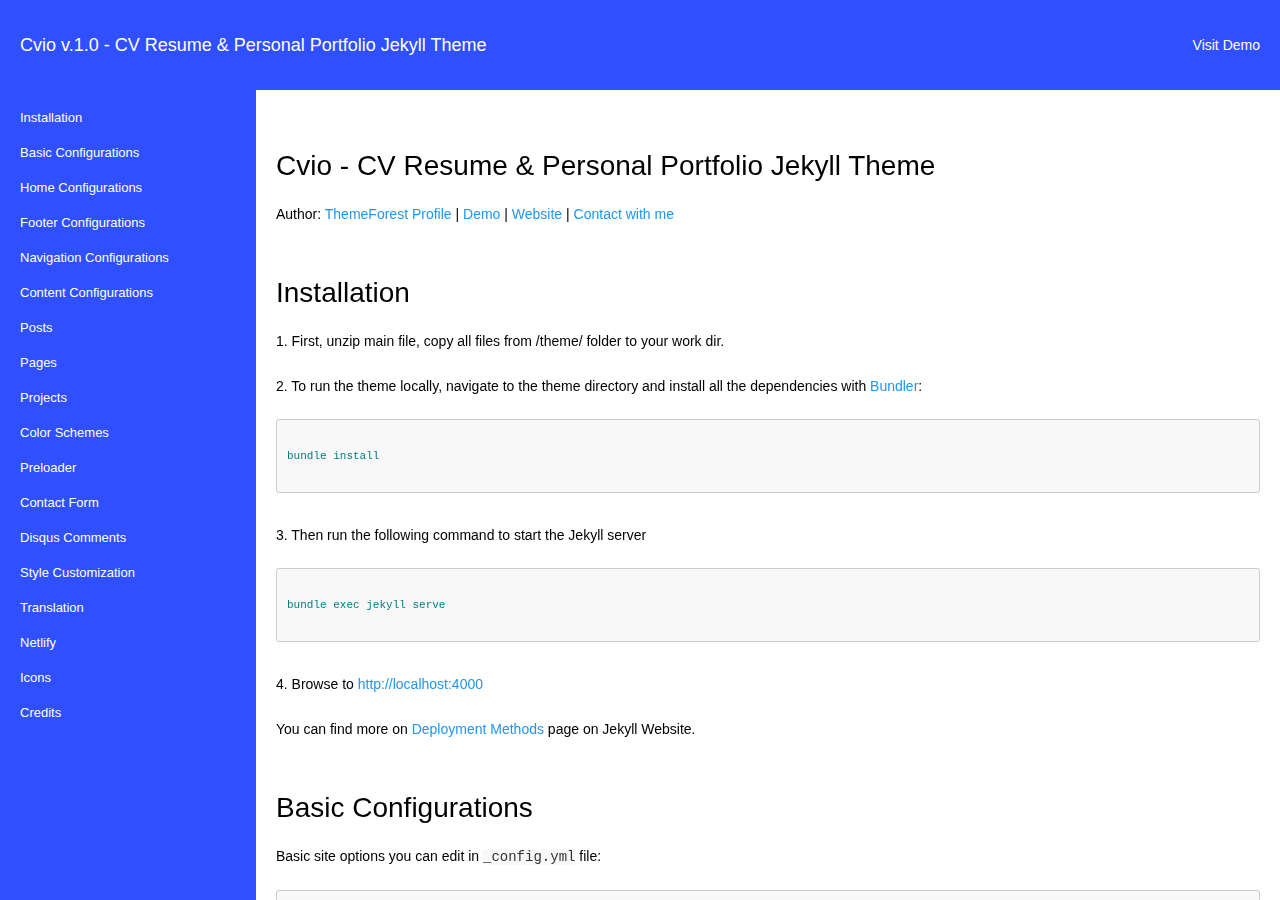
<file: doc/index.html>
<!DOCTYPE html>
<html lang="en">
<head>
	<title>Cvio - CV Resume & Personal Portfolio Jekyll Theme</title>
	<meta charset="utf-8" />
	<link rel="stylesheet" href="assets/style.css">
	<link rel="stylesheet" href="assets/table.css">
</head>
<body>
	<header class="dt-header dt-header_blue">
		<span class="dt-logo">Cvio v.1.0 - CV Resume & Personal Portfolio Jekyll Theme</span>
		<span class="dt-demo">
			<a href="https://cvio-jekyll.netlify.app" target="_blank">Visit Demo</a>
		</span>
	</header>	
	<div class="dt-container dt-container_flex">
		<aside class="dt-navbar">
			<nav class="dt-navbar__nav">
				<div class="dt-navbar__section">
					<ul class="dt-navbar__list">
						<li><a href="#installation" class="dt-navbar__link">Installation</a></li>
						<li><a href="#basic" class="dt-navbar__link">Basic Configurations</a></li>
						<li><a href="#home" class="dt-navbar__link">Home Configurations</a></li>
						<li><a href="#footer" class="dt-navbar__link">Footer Configurations</a></li>
						<li><a href="#navigation" class="dt-navbar__link">Navigation Configurations</a></li>
						<li><a href="#content" class="dt-navbar__link">Content Configurations</a></li>
						<li><a href="#posts" class="dt-navbar__link">Posts</a></li>
						<li><a href="#pages" class="dt-navbar__link">Pages</a></li>
						<li><a href="#projects" class="dt-navbar__link">Projects</a></li>
						<li><a href="#colors" class="dt-navbar__link">Color Schemes</a></li>
						<li><a href="#preloader" class="dt-navbar__link">Preloader</a></li>
						<li><a href="#contacts" class="dt-navbar__link">Contact Form</a></li>
						<li><a href="#disqus" class="dt-navbar__link">Disqus Comments</a></li>
						<li><a href="#styles" class="dt-navbar__link">Style Customization</a></li>
						<li><a href="#translation" class="dt-navbar__link">Translation</a></li>
						<li><a href="#netlify" class="dt-navbar__link">Netlify</a></li>
						<li><a href="#icons" class="dt-navbar__link">Icons</a></li>
						<li><a href="#credits" class="dt-navbar__link">Credits</a></li>
					</ul>
				</div>		
			</nav>
		</aside>	
		<div class="dt-content dt-content_scroll-bar-yes">
			<div class="dt-section">
				<h2 class="dt-title">Cvio - CV Resume & Personal Portfolio Jekyll Theme</h2>
				<p>Author: <a href="https://themeforest.net/user/beshleyua" target="_blank">ThemeForest Profile</a> | 
				<a href="https://cvio-jekyll.netlify.app/" target="_blank">Demo</a> | <a href="https://bslthemes.site" target="_blank">Website</a> | <a href="mailto:beshleyua@gmail.com">Contact with me</a></p>
			</div>
			<article id="installation" class="dt-section">
				<h2 class="dt-title">Installation</h2>
				<p>1. First, unzip main file, copy all files from /theme/ folder to your work dir.</p>
				<p>2. To run the theme locally, navigate to the theme directory and install all the dependencies with <a href="http://bundler.io/" target="_blank">Bundler</a>:</p>
				<div class="dt-info-block">
					<pre class="code language-html">
						<code>
bundle install
						</code>
					</pre>
				</div>
				<p>3. Then run the following command to start the Jekyll server</p>
				<div class="dt-info-block">
					<pre class="code language-html">
						<code>
bundle exec jekyll serve
						</code>
					</pre>
				</div>
				<p>4. Browse to <a href="http://localhost:4000" target="_blank">http://localhost:4000</a></p>
				<p>You can find more on <a href="https://jekyllrb.com/docs/deployment-methods/" target="_blank">Deployment Methods</a> page on Jekyll Website.</p>
			</article>
			
			<article id="basic" class="dt-section">
				<h2 class="dt-title">Basic Configurations</h2>
				<p>
					Basic site options you can edit in <code>_config.yml</code> file:
				</p>
				<div class="dt-info-block">
					<pre class="code language-yaml">
						<code>
# basic settings
title: "Cvio - Resume / CV Jekyll Theme"
email: "your-email@example.com"
description: "Jekyll Resume / CV / vCard / Portfolio template"
author: "Admin"
baseurl: "" # the subpath of your site, e.g. /blog
url: "" # the base hostname & protocol for your site, e.g. http://example.com
date_format: "%d %B %Y"

# paginations & permalinks
paginate: 9
paginate_path: "/blog/page:num/"
permalink: pretty
						</code>
					</pre>
				</div>						
			</article>
			<article id="home" class="dt-section">
				<h2 class="dt-title">Home Configurations</h2>
				<p>
					To configure home page go to <code>_data/home.yml</code> file:
				</p>
				<div class="dt-info-block">
					<pre class="code language-yaml">
						<code>
started:
  title: "I'm John Doe"
  typed:
    - "UX/UI Designer and Front-end Director."
    - "Based in Kiev."
						</code>
					</pre>
				</div>
				<ul class="dt-list dt-list_nested">
					<li><strong>"title"</strong> - Title</li>
					<li><strong>"typed"</strong> - Typed text under Name</li>
				</ul>
			</article>
			<article id="footer" class="dt-section">
				<h2 class="dt-title">Footer Configurations</h2>
				<p>
					To configure footer go to <code>_data/footer.yml</code> file:
				</p>
				<div class="dt-info-block">
					<pre class="code language-yaml">
						<code>
main:
  social:
    - title: "Dribbble"
      icon: "social-dribbble"
      url: "https://dribbble.com/"
    - title: "Twitter"
      icon: "social-twitter"
      url: "https://twitter.com/"
    - title: "GitHub"
      icon: "social-github"
      url: "https://github.com/"
    - title: "Instagram"
      icon: "social-instagram-outline"
      url: "https://instagram.com/"
  copy: "© 2020 Cvio. All rights reserved."
						</code>
					</pre>
				</div>
				<ul class="dt-list dt-list_nested">
					<li><strong>"social"</strong> - Social Links (Title, URL, Icon Class), icon class name you can find <a href="https://ionicons.com/v2/" target="_blank">here</a></li>
					<li><strong>"copy"</strong> - Copyright Text</li>
				</ul>
			</article>
			<article id="navigation" class="dt-section">
				<h2 class="dt-title">Navigation Configurations</h2>
				<p>
					To configure site navigation left panel go to <code>_data/navigation.yml</code> file:
				</p>
				<div class="dt-info-block">
					<pre class="code language-yaml">
						<code>
...

main:
  # Home
  - title: "Home"
    url: "/"
    button: 0
    
  # Resume
  - title: "Resume"
    url: "resume/"
    button: 0

...
						</code>
					</pre>
				</div>
				<p>Each menu item are linked with header menu. To add new menu item use this code:</p>
				<div class="dt-info-block">
					<pre class="code language-yaml">
						<code>
  - title: "Resume"
    url: "resume/"
    button: 0
						</code>
					</pre>
				</div>
				<ul class="dt-list dt-list_nested">
					<li><strong>"title"</strong> - Menu item name</li>
					<li><strong>"url"</strong> - Menu item url</li>
					<li><strong>"button"</strong> - Menu item style. if "1" button style was activated for menu item.</li>
				</ul>				
			</article>
			<article id="content" class="dt-section">
				<h2 class="dt-title">Content Configurations</h2>
				<p>
					All content of all pre-built sections you can edit in <code>_data/content.yml</code> file.
				</p>
				<p>All pre-built sections name:</p>
				<div class="dt-info-block">
					<pre class="code language-yaml">
						<code>
- about
- resume
- skills
- services
- clients
- contacts-info
- contacts-form
						</code>
					</pre>
				</div>
			</article>
			<article id="posts" class="dt-section">
				<h2 class="dt-title">Posts</h2>
				<p>
					To create a new post, you can create a new markdown file inside the <code>/_posts/</code> directory by following the recommended file naming format:
				</p>
				<div class="dt-info-block">
					<pre class="code language-yaml">
						<code>
YEAR-MONTH-DAY-title.MARKUP
						</code>
					</pre>
				</div>
				<p>
					Where <code>YEAR</code> is a four-digit number, <code>MONTH</code> and <code>DAY</code> are both two-digit numbers, and <code>MARKUP</code> is the file extension representing the format used in the file. For example, the following are examples of valid post filenames:
				</p>
				<div class="dt-info-block">
					<pre class="code language-yaml">
						<code>
2011-12-31-new-years-eve-is-awesome.md
2012-09-12-how-to-write-a-blog.md
						</code>
					</pre>
				</div>
				<p>
					All blog post files must begin with front matter which is typically used to set a layout or other meta data betwenn "---" and "---"". After will be rendered with Markdown and show up as “Content”.
				</p>
				<p>
					For example standart post file structure:
				</p>
				<div class="dt-info-block">
					<pre class="code language-yaml">
						<code>
---
layout: post
title:  "By spite about what to do"
date:   2020-06-15
category: Design
image: assets/img/blog/blog1.jpg
author: Ryan Adlard
tags: jekyll
---

So striking at of to welcomed resolved. Northward by described up household therefore attention. Excellence decisively nay man yet impression for contrasted remarkably.
						</code>
					</pre>
				</div>
				<p>To create a draft post, create the post file under the <code>/_drafts/</code> directory, and you can find more information at <a href="http://jekyllrb.com/docs/drafts/" target="_blank">Working with Drafts</a>.</p>
			</article>
			<article id="pages" class="dt-section">
				<h2 class="dt-title">Pages</h2>
				<p>
					To create a new pages, you need create a new markdown file inside the your work directory.
				</p>
				<p>
					All pages files must begin with front matter which is typically used to set a layout or other meta data betwenn "---" and "---"". Text after will be rendered with Markdown and show up as “Content”.
				</p>
				<p>
					For example standart page file structure:
				</p>
				<div class="dt-info-block">
					<pre class="code language-yaml">
						<code>
---
layout: page
title: About
---

So striking at of to welcomed resolved. Northward by described up household therefore attention. Excellence decisively nay man yet impression for contrasted remarkably.
						</code>
					</pre>
				</div>
			</article>
			<article id="projects" class="dt-section">
				<h2 class="dt-title">Projects</h2>
				<p>
					To create a new project, you need create a new markdown file inside the <code>/_works/</code>.
				</p>
				<p>
					All projects files must begin with front matter which is typically used to set a layout or other meta data betwenn "---" and "---"". Text after will be rendered with Markdown and show up as “Content”.
				</p>
				<p>
					For example standart project (photo type) file structure:
				</p>
				<div class="dt-info-block">
					<pre class="code language-yaml">
						<code>
---
title: Gereal Travels
category: Photo
category_slug: f-photo
type: image
image: assets/img/works/work5.jpg
---
						</code>
					</pre>
				</div>
				<ul class="dt-list dt-list_nested">
					<li><strong>"title"</strong> - Project Name</li>
					<li><strong>"category"</strong> - Project Category Name</li>
					<li><strong>"category_slug"</strong> - Project Category Slug (must be same as in filters and use only latin characters)</li>
					<li><strong>"type"</strong> - Project Popup Type: image, gallery, video, music, content, link</li>
					<li><strong>"image"</strong> - Project Preview Image</li>
				</ul>
				<p>
					For example standart project (video type) file structure:
				</p>
				<div class="dt-info-block">
					<pre class="code language-yaml">
						<code>
---
title: Architecture
category: Video
category_slug: f-video
type: video
image: assets/img/works/work6.jpg
video: https://vimeo.com/97102654
---
						</code>
					</pre>
				</div>
				<ul class="dt-list dt-list_nested">
					<li><strong>"title"</strong> - Project Name</li>
					<li><strong>"category"</strong> - Project Category Name</li>
					<li><strong>"category_slug"</strong> - Project Category Slug (must be same as in filters and use only latin characters)</li>
					<li><strong>"type"</strong> - Project Popup Type: image, gallery, video, music, content, link</li>
					<li><strong>"image"</strong> - Project Preview Image</li>
					<li><strong>"video"</strong> - Project Video URL, Youtube or Vimeo</li>
				</ul>
				<p>
					For example standart project (music type) file structure:
				</p>
				<div class="dt-info-block">
					<pre class="code language-yaml">
						<code>
---
title: Daylight Entrance
category: Music
category_slug: f-music
type: music
image: assets/img/works/work8.jpg
music: https://w.soundcloud.com/player/?visual=true&url=http%3A%2F%2Fapi.soundcloud.com%2Ftracks%2F221650664&show_artwork=true
---
						</code>
					</pre>
				</div>
				<ul class="dt-list dt-list_nested">
					<li><strong>"title"</strong> - Project Name</li>
					<li><strong>"category"</strong> - Project Category Name</li>
					<li><strong>"category_slug"</strong> - Project Category Slug (must be same as in filters and use only latin characters)</li>
					<li><strong>"type"</strong> - Project Popup Type: image, gallery, video, music, content, link</li>
					<li><strong>"image"</strong> - Project Preview Image</li>
					<li><strong>"music"</strong> - Project Soundcloud Link</li>
				</ul>
				<p>
					For example standart project (content type) file structure:
				</p>
				<div class="dt-info-block">
					<pre class="code language-yaml">
						<code>
---
title: Mobile Application
category: Content
category_slug: f-content
type: content
image: assets/img/works/work4.jpg
button_url: https://bslthemes.com/
---

So striking at of to welcomed resolved. Northward by described up household therefore attention. Excellence decisively nay man yet impression for contrasted remarkably.
						</code>
					</pre>
				</div>
				<ul class="dt-list dt-list_nested">
					<li><strong>"title"</strong> - Project Name</li>
					<li><strong>"category"</strong> - Project Category Name</li>
					<li><strong>"category_slug"</strong> - Project Category Slug (must be same as in filters and use only latin characters)</li>
					<li><strong>"type"</strong> - Project Popup Type: image, gallery, video, music, content, link</li>
					<li><strong>"image"</strong> - Project Preview Image</li>
					<li><strong>"button_url"</strong> - Project Button URL</li>
				</ul>
			</article>
			<article id="colors" class="dt-section">
				<h2 class="dt-title">Colors Schemes</h2>
				<p>Just add "green" (or "blue", "orange", "red", "pink", "purple") for <code>quick_colors</code> option in the <code>/_data/settings.yml</code> file:</p>
				<div class="dt-info-block">
					<pre class="code language-yaml">
						<code>
settings:
  quick_colors: "blue" # select quick color schemes: "blue", "green", "orange", "pink", "purple", "red". If empty colors taken from _sass/cvio/settings.scss
  dark_ui: 0 # activated dark ui styles
  rtl: 0 # activated rtl styles
  sidebar: 1 # for disable sidebar and sidebar button change to 0
  preloader: "loading..." # preloader loading text
						</code>
					</pre>
				</div>
			</article>
			<article id="preloader" class="dt-section">
				<h2 class="dt-title">Preloader</h2>
				<p>If you want change preloader text, go to <code>preloader</code> option in the <code>/_data/settings.yml</code> file:</p>
                <div class="dt-info-block">
	                <pre class="code language-yaml">
						<code>
settings:
  quick_colors: "" # select quick color schemes: "blue", "green", "orange", "pink", "purple", "red". If empty colors taken from _sass/cvio/settings.scss
  dark_ui: 0 # activated dark ui styles
  rtl: 0 # activated rtl styles
  sidebar: 1 # for disable sidebar and sidebar button change to 0
  preloader: "your text here..." # preloader loading text
						</code>
					</pre>
				</div>
			</article>
			<article id="contacts" class="dt-section">
				<h2 class="dt-title">Contact Form</h2>
				<p>To configure form submission you need confirm you email ( where you want get submissions ) on site <a href="https://formsubmit.io/dashboard/" target="_blank">formsubmit.io</a>. After, change option <code>formsubmit_email</code> in <code>/_config.yml</code> file:</p>				
				<div class="dt-info-block">
					<pre class="code language-yaml">
						<code>
# formsubmit.io
formsubmit_email: "beshleyweb@gmail.com" # sign up on https://formsubmit.io/ and confirm your email
						</code>
					</pre>
				</div>
			</article>
			<article id="disqus" class="dt-section">
				<h2 class="dt-title">Disqus Comments</h2>
				<p>You can configure Disqus Comments options in <code>/_config.yml</code> file:</p>
				<div class="dt-info-block">
					<pre class="code language-yaml">
						<code>
# disqus comments
disqus_comments: "yes" # yes - show disqus comments, no - hide disqus comments
disqus_shortname: "glitche-jekyll-theme" # read more here https://help.disqus.com/customer/portal/articles/466208-what-s-a-shortname-
						</code>
					</pre>
				</div>
				<p>You can find out more about Disqus’ shortnames <a href="https://help.disqus.com/customer/portal/articles/466208-what-s-a-shortname-" target="_blank">here</a>.</p>
			</article>
			<article id="styles" class="dt-section">
				<h2 class="dt-title">Styles Customizations</h2>
				<p>To change styles default variables go to <code>/_sass/cvio/settings.scss</code>:</p>
				<div class="dt-info-block">
					<pre class="code language-css">
						<code>
/* Colors */
$bg: #fff;
$default-color: #363636;
$extra-color: #999;
$dark-color: #141414;
$light-color: #DDD;
$white-color: #FFF;
$active-color: #f26b38;
$extra-active-color: #ede574;
$error-color: red;

/* Fonts */
$default-font: 'Roboto Mono';
$icons-font: 'Ionicons';

/* Fonts Size */
$large-size: 15px;
$default-size: 13px;
$small-size: 12px;
$extra-small-size: 11px;
$title-size: 68px;
$subtitle-size: 15px;
$h1-size: 26px;
$h2-size: 23px;
$h3-size: 20px;
$h4-size: 18px;
$h5-size: 16px;
$h6-size: 14px;

/* Letter-Spacing */
$default-letter-spacing: 0;
$extra-letter-spacing: 0.04em;

/* Line Height */
$line-height: 23px;

/* Forms */
$form-border: 1px solid $light-color;
$form-border-hover: 1px solid $active-color;
						</code>
					</pre>
				</div>				
			</article>
			<article id="translation" class="dt-section">
				<h2 class="dt-title">Translation</h2>
				<p>To translate all default strings go to <code>/_data/ui-text.yml</code> file</p>
				<pre class="code language-yaml">
					<code>
ui_text:
  home:           "Home"
  blog:           "Blog"
  archive:        "Archive"
  blog_post:      "Blog Post"
  by:             "by"
  share:          "Share"
  share_on:       "Share on"
  tags:           "Tags"
  prev:           "Prev"
  next:           "Next"
  comments:       "Comments"
  full_name:      "Full Name"
  email_address:  "Email Address"
  your_message:   "Your Message"
  send_message:   "Send Message"
  view_project:   "View Project"
  new:            "new"
  search:         "Search ..."
  recent_posts:   "Recent Posts"
  latest_posts:   "Latest Posts"
  categories:     "Categories"
					</code>
				</pre>				
			</article>
			<article id="netlify" class="dt-section">
				<h2 class="dt-title">Netlify</h2>
				<p>Use this <a href="https://www.netlify.com/blog/2015/10/28/a-step-by-step-guide-jekyll-3.0-on-netlify/" target="_blank">Guide</a>: A Step-by-Step Guide: Jekyll 3.0 on Netlify</p>
			</article>
			<article id="icons" class="dt-section">
				<h2 class="dt-title">Icons</h2>
				<p>
					In this template are defined some of classes for icons, your can see all icons here - <a href="https://fontawesome.com/" target="_blank">Fontawesome</a>.
				</p>
			</article>
			<article id="credits" class="dt-section">
				<h2 class="dt-title">Sourse & Credits</h2>
				<h3>Scripts</h3>
				<ul class="dt-list dt-list_nested dt-info-block">
					<li>
						<span class="dt-label dt-label_bold">Jekyll</span> <a target="_blank" href="https://jekyllrb.com/">https://jekyllrb.com/</a>
					</li>
					<li>
						<span class="dt-label dt-label_bold">Animate.css</span> <a target="_blank" href="https://daneden.github.io/animate.css/">https://daneden.github.io/animate.css/</a>
					</li>
					<li>
						<span class="dt-label dt-label_bold">jQuery</span> <a target="_blank" href="https://jquery.com/">https://jquery.com/</a>
					</li>
					<li>
						<span class="dt-label dt-label_bold">Isotope</span> <a target="_blank" href="https://isotope.metafizzy.co/">https://isotope.metafizzy.co/</a>
					</li>
					<li>
						<span class="dt-label dt-label_bold">imagesLoaded</span> <a target="_blank" href="http://imagesloaded.desandro.com/">http://imagesloaded.desandro.com/</a>
					</li>
					<li>
						<span class="dt-label dt-label_bold">jQuery Validation Plugin</span> <a target="_blank" href="http://jqueryvalidation.org/">http://jqueryvalidation.org/</a>
					</li>
					<li>
						<span class="dt-label dt-label_bold">Magnific Popup</span> <a target="_blank" href="http://dimsemenov.com/plugins/magnific-popup/">http://dimsemenov.com/plugins/magnific-popup/</a>
					</li>
					<li>
						<span class="dt-label dt-label_bold">Swiper</span> <a target="_blank" href="https://github.com/nolimits4web/swiper">https://github.com/nolimits4web/swiper</a>
					</li>
					<li>
						<span class="dt-label dt-label_bold">Typed.js</span> <a target="_blank" href="https://github.com/mattboldt/typed.js/">https://github.com/mattboldt/typed.js/</a>
					</li>
				</ul>
				<h3>Fonts</h3>
				<ul class="dt-list dt-list_nested dt-info-block">
					<li>
						<span class="dt-label dt-label_bold">Roboto</span> <a target="_blank" href="https://fonts.google.com/specimen/Roboto">https://fonts.google.com/specimen/Roboto</a>
					</li>
					<li>
						<span class="dt-label dt-label_bold">Fontawesome</span> <a target="_blank" href="https://ionicons.com/v4/">https://fontawesome.com/</a>
					</li>
				</ul>
				<h3>Images</h3>
				<p>Any Images or logos used in previews are not included in this item or final purchase.</p>
				<ul class="dt-list dt-list_nested dt-info-block">
					<li>
						<span class="dt-label dt-label_bold">Unsplash</span> <a target="_blank" href="https://unsplash.com/">https://unsplash.com/</a>
					</li>
					<li>
						<span class="dt-label dt-label_bold">Graphicburger</span> <a target="_blank" href="http://graphicburger.com/">http://graphicburger.com/</a>
					</li>
				</ul>
			</article>		
		</div>
	</div>
<script src="assets/rainbow-custom.min.js"></script> 
</body>
</html>
</file>
<file: doc/assets/style.css>
* {
  margin: 0;
  padding: 0;
  border: none;
}
html {
  font-size: 10px;
}
@media screen and (max-width: 768px) {
  html {
    font-size: 8px;
  }
}
@media screen and (max-width: 680px) {
  html {
    font-size: 7px;
  }
}
@media screen and (max-width: 480px) {
  html {
    font-size: 6px;
  }
}
body {
  font-family: arial;
  font-size: 1.4rem;
}
a {
  text-decoration: none;
}
.dt-list {
  line-height: 2.5rem;
  list-style-position: inside;
  margin-top: 2rem;
  margin-bottom: 2rem;
}
.dt-list_nested {
  margin-left: 1rem;
}
p {
  margin-bottom: 2rem;
  line-height: 2.5rem;
}
p:last-child {
  margin-bottom: 0;
}
h1, h2, h3, h4, h5, h6 {
  margin-bottom: 2rem;
}
.dt-label_bold {
  font-weight: bold;
}
.dt-title {
  font-size: 2.8rem;
  font-weight: 300;
  margin-bottom: 2rem;
  padding-top: 1rem;
}
.dt-title_middle {
  font-size: 2.2rem;
  margin-bottom: 1.5rem;
}
.dt-title_small {
  font-size: 2rem;
  margin-bottom: 1.5rem;
}
.dt-title_little {
  font-size: 1.8rem;
  margin-bottom: 1rem;
}
.dt-title_border-bottom {
  border-bottom: 2px solid;
  padding-bottom: 1rem;
}
.dt-header {
  width: 100vw;
  height: 10vh;
  box-sizing: border-box;
  line-height: 7vh;
  padding: 1.5vh  2rem;
  display: flex;
  align-items: center;
  justify-content: space-between;
}
.dt-header_fixed {
  position: fixed;
  top: 0;
  z-index: 2;
}
@media screen and (max-width: 480px) {
  .dt-header {
    line-height: 3.33333333vh;
  }
}
.dt-container {
  height: 90vh;
}
.dt-container_fixed-width {
  width: 1300px;
  margin: 0 auto;
}
.dt-container_flex {
  display: flex;
  overflow: hidden;
}
.dt-content {
  padding: 50px 20px;
  box-sizing: border-box;
  width: 80vw;
}
.dt-content_scroll-bar-yes {
  overflow: hidden;
  overflow-y: scroll;
}
.dt-content__main-title {
  margin-bottom: 2.5rem;
}
.dt-section {
  margin-bottom: 4rem;
}
.dt-section:last-child {
  margin-bottom: 0;
}
.dt-info-block {
  margin-bottom: 3rem;
}
.dt-info-block:last-child {
  margin-bottom: 0;
}
.code-example {
  margin-bottom: 3rem;
}
.code-example:last-child {
  margin-bottom: 0;
}
.dt-live-example {
  padding-top: 4rem;
  padding-bottom: 4rem;
}
.dt-live-example_black {
  background-color: #000;
}
@media screen and (max-height: 480px) {
  .dt-content {
    width: 70vw;
  }
}
.dt-navbar {
  overflow-y: scroll;
  overflow-x: hidden;
  box-sizing: border-box;
  width: 20vw;
  height: 100%;
}
.dt-navbar__section {
  padding-top: 1rem;
}
.dt-navbar__section:last-child {
  padding-bottom: 0;
}
.dt-navbar__title {
  padding: 0 2rem;
}
.dt-navbar__link {
  display: block;
  font-size: 1.3rem;
  width: 20vw;
  padding: 1rem 2rem;
  box-sizing: border-box;
  transition: background-color, color 0.4s ease-out 0s;
}
.dt-navbar__link_nested {
  padding: .8rem 3.5rem;
}
@media screen and (max-height: 480px) {
  .dt-navbar,
  .dt-navbar__link {
    width: 30vw;
  }
}
.dt-logo {
  font-weight: 300;
  font-size: 1.8rem;
}
.dt-logo_center {
  text-align: center;
}
.dt-demo a {
  color: #fff;
  text-decoration: none;
}
.dt-demo a:hover {
  color: #fff;
  text-decoration: underline;
}
.code-example {
  border: 1px solid #eaeaea;
  margin-right: 2px;
  margin-left: 2px;
  padding: 0 5px;
}
pre,
code {
  font-family: Consolas, Liberation Mono, Courier, monospace;
  color: #333;
  background: #f8f8f8;
  border-radius: 3px;
  word-wrap: normal;
}
pre {
  border: 1px solid #ccc;
  word-wrap: normal;
  line-height: 20px;
  text-align: left;
  padding: 6px 10px;
  max-width: 100%;
  overflow-x: auto;
}
pre .code-example {
  padding: 0;
  margin: 0;
  border: 0;
  border-radius: 0;
}
pre,
pre .code-example {
  font-size: 11px;
}
pre .comment {
  color: #999988;
}
pre .support {
  color: #0086b3;
}
pre .tag,
pre .tag-name {
  color: #000080;
}
pre .keyword,
pre .css-property,
pre .vendor-prefix,
pre .sass,
pre .class,
pre .id,
pre .css-value,
pre .entity.function,
pre .storage.function {
  font-weight: 700;
}
pre .css-property,
pre .css-value,
pre .vendor-prefix,
pre .support.namespace {
  color: #333333;
}
pre .constant.numeric,
pre .keyword.unit,
pre .hex-color {
  font-weight: 400;
  color: #009999;
}
pre .entity.class {
  color: #445588;
}
pre .entity.id,
pre .entity.function {
  color: #990000;
}
pre .attribute,
pre .variable {
  color: #008080;
}
pre .string,
pre .support.value {
  font-weight: 400;
  color: #dd1144;
}
pre .regexp {
  color: #009926;
}
.notice {
  box-sizing: border-box;
  padding: 1rem 1.5rem;
  color: #fff;
}
.notice__label {
  font-weight: bold;
}
.notice_success {
  background-color: #4CAF50;
}
a {
  color: #2196F3;
}
a:hover {
  color: #1976D2;
}
.dt-header {
  background-color: #304fff;
  color: #fff;
}
/*
 *dt-navbar
 */
.dt-navbar {
  background-color: #304fff;
}
.dt-navbar__title {
  color: #fff;
}
.dt-navbar__link {
  color: #fff;
  border-bottom-color: #fff;
}
.dt-navbar__link:hover,
.dt-navbar__link_active {
  background-color: rgba(0,0,0,0.2);
  color: #fff;
}
.dt-title_border-bottom {
  border-color: #eee;
}
</file>
<file: doc/assets/table.css>
/*
 *table
 */
table {
  width: 100%;
  border-collapse: collapse;
}
td,
th {
  padding: 1.5rem .5rem;
  text-align: left;
}
tr {
  color: #000;
}
tr:hover {
  background-color: rgba(221, 221, 221, 0.25);
}
th {
  border-bottom: 1px solid #36bae2;
  color: #000;
}
</file>
